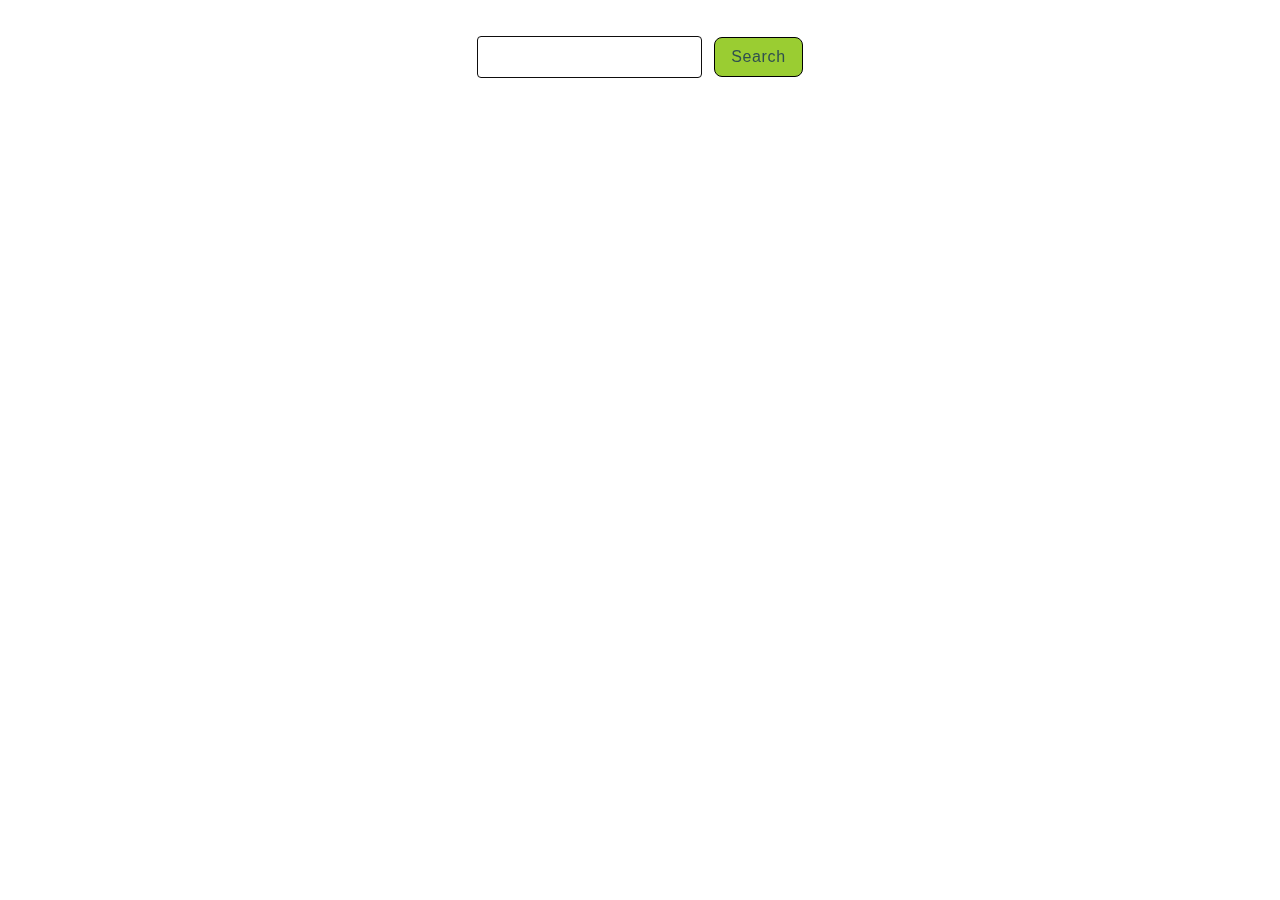
<file: src/index.html>
<!DOCTYPE html>
<html lang="en">
  <head>
    <meta charset="UTF-8" />
    <link rel="icon" type="image/svg+xml" href="/favicon.svg" />
    <meta name="viewport" content="width=device-width, initial-scale=1.0" />
    <title>Vanilla App Template</title>
    <link rel="stylesheet" href="./css/reset.css" />
  </head>
  <body>
    <form action="#" method="get" class="search-form">
      <input type="text" id="query" class="image-query" />
      <button type="submit" class="search-button">Search</button>
    </form>
    <span class="loader"></span>
    <div id="gallery" class="gallery"></div>
    <script type="module" src="./main.js"></script>
  </body>
</html>
</file>
